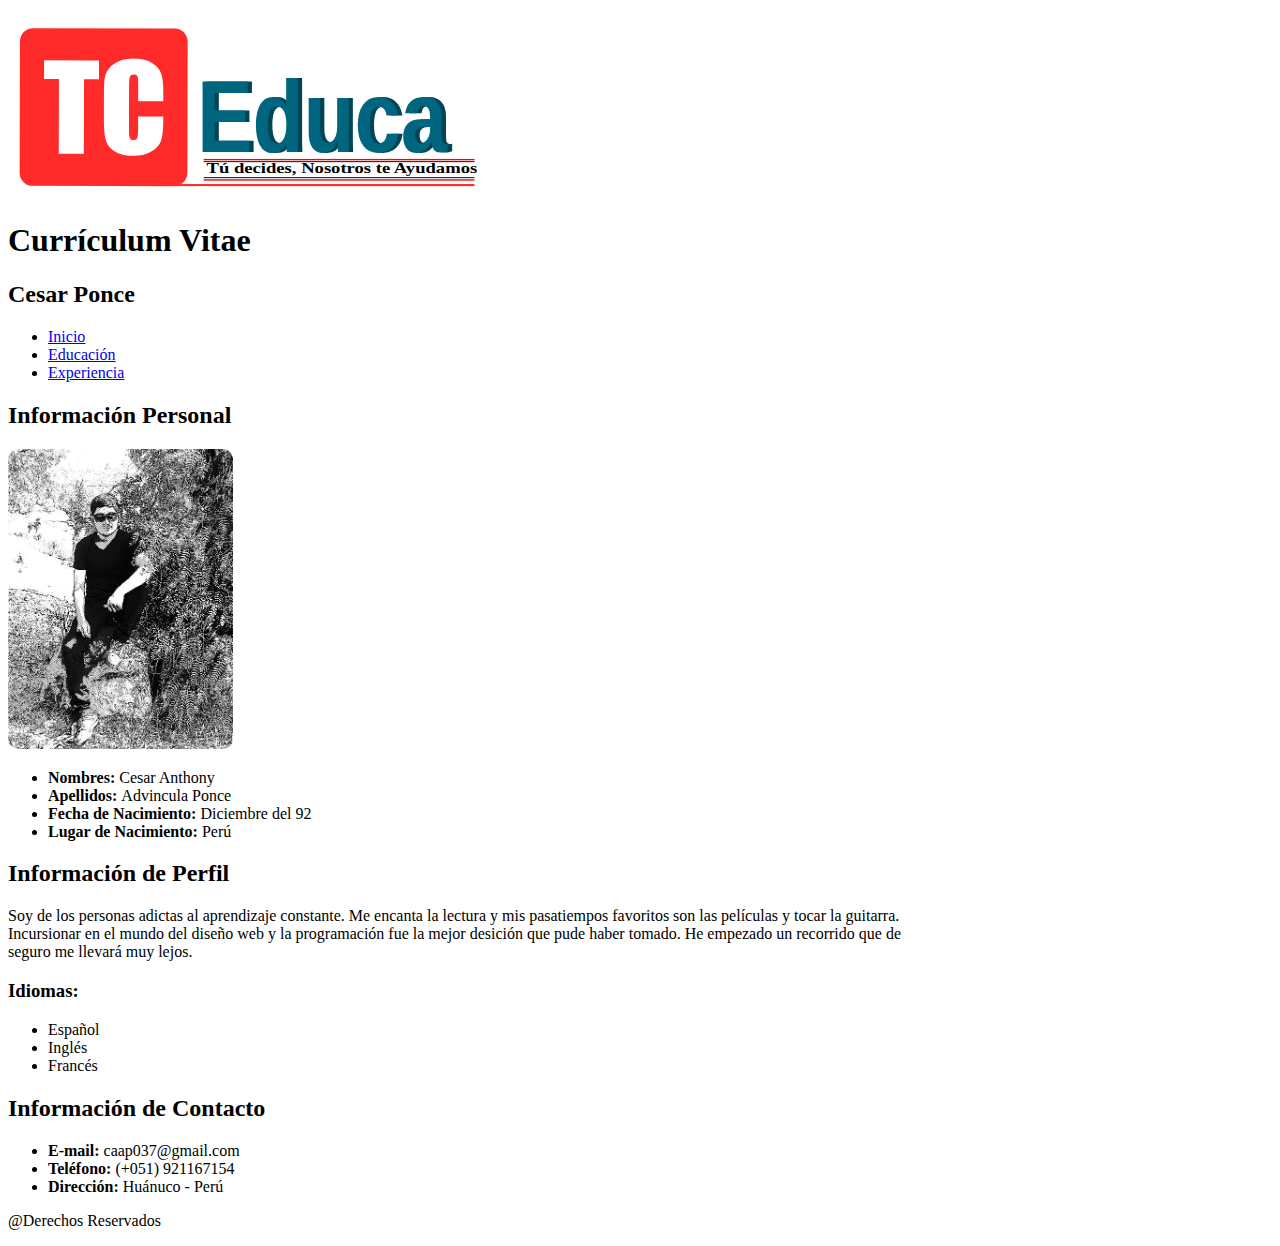
<file: index.html>
<!DOCTYPE html>
<html lang="en">
<head>
	<meta charset="UTF-8">
	<meta name="viewport" content="widht=device-widht, user-scalable:no">
	<title>Inicio</title>
	<link rel="stylesheet" href="css/estilos.css">
</head>
<body>
	<header>
	<img src="imagenes/logo2.svg" alt="logo personal">
	<h1>Currículum Vitae</h1>
	<h2>Cesar Ponce</h2>
	<nav>
	<ul>
	  <li><a href="index.html">Inicio</a></li>
	  <li><a href="educacion.html">Educación</a></li>
	  <li><a href="experiencia.html">Experiencia</a></li>
	</ul>
	</nav>
	</header>
	<section>
	<h2>Información Personal</h2>
	<img src="imagenes/me.jpg" alt="Teacher Cesar" height="300px">
	<ul>
	  <li><b>Nombres:</b>&nbsp;Cesar Anthony</li>
	  <li><b>Apellidos:</b>&nbsp;Advincula Ponce</li>
	  <li><b>Fecha de Nacimiento:</b>&nbsp;Diciembre del 92</li>
	  <li><b>Lugar de Nacimiento:</b>&nbsp;Perú</li>	
	</ul>
	</section>
	<section>
	<h2>Información de Perfil</h2>
	<p>Soy de los personas adictas al aprendizaje constante. Me encanta la lectura y mis pasatiempos favoritos son las películas y tocar la guitarra. <br>Incursionar en el mundo del diseño web y la programación fue la mejor desición que pude haber tomado. He empezado un recorrido que de <br>seguro me llevará muy lejos.</p>
	<h3><b>Idiomas:</b></h3>
	<ul>
	  <li>Español</li>
	  <li>Inglés</li>
	  <li>Francés</li>
	</ul>
	</section>
	<footer>
	<h2>Información de Contacto</h2>
	<ul>
	  <li><b>E-mail:</b>&nbsp;caap037@gmail.com</li>
	  <li><b>Teléfono:</b>&nbsp;(+051) 921167154</li>
      <li><b>Dirección:</b>&nbsp;Huánuco - Perú</li>
	</ul>
	<p>@Derechos Reservados</p>
	</footer>
</body>
</html>
</file>
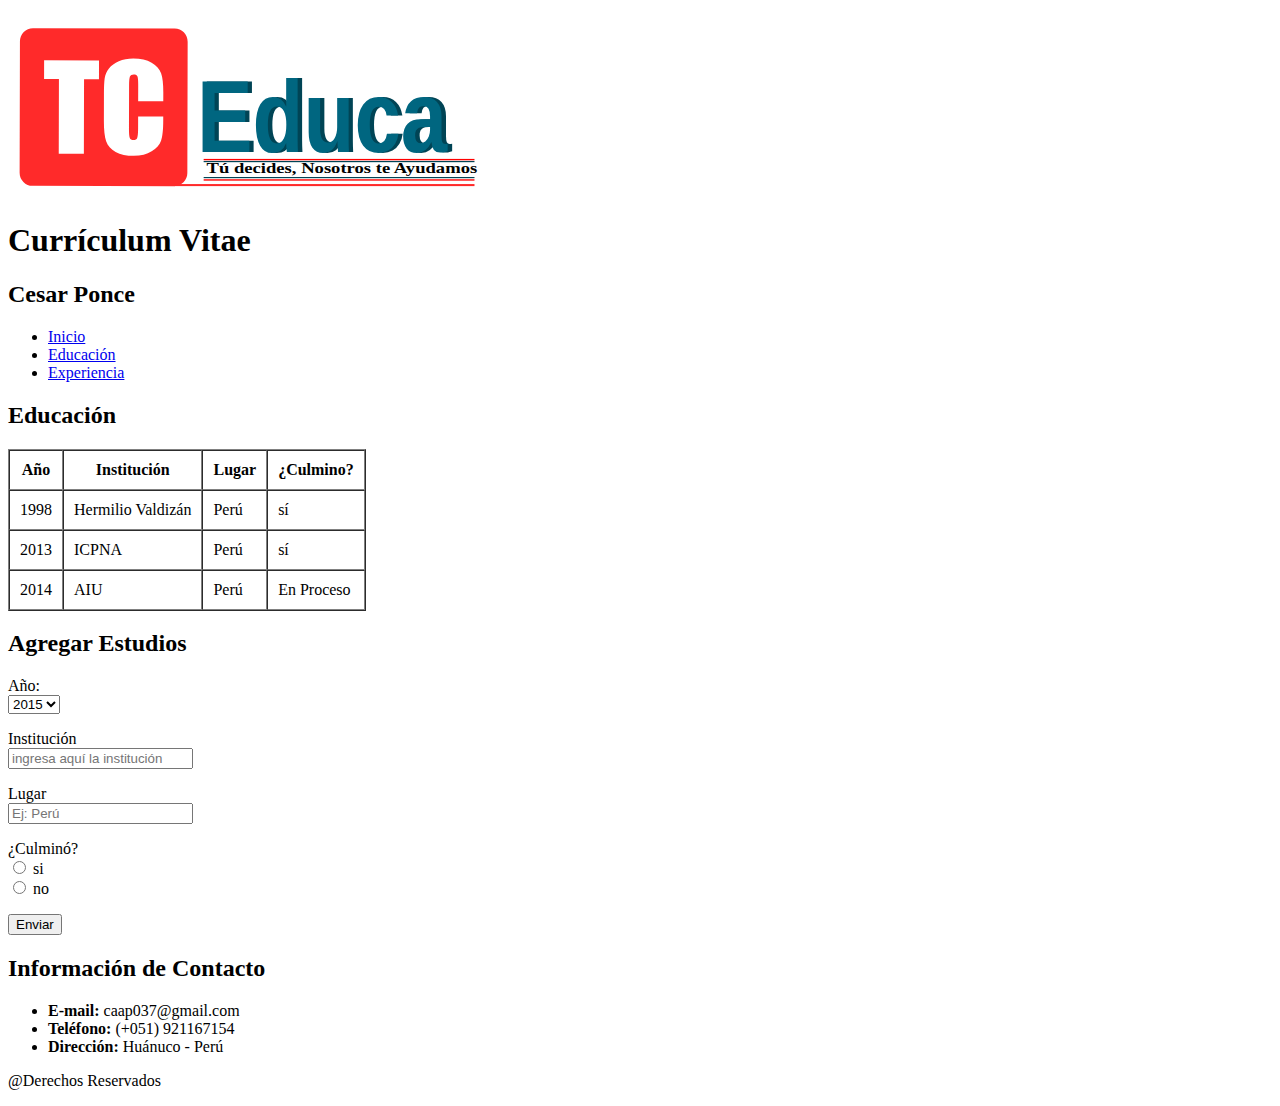
<file: educacion.html>
<!DOCTYPE html>
<html lang="en">
<head>
	<meta charset="UTF-8">
	<meta name="viewport" content="widht=device-widht, user-scalable:no">
	<title>Educación</title>
</head>
<body>
	<header>
	<img src="imagenes/logo2.svg" alt="logo personal">
	<h1>Currículum Vitae</h1>
	<h2>Cesar Ponce</h2>
	<nav>
	<ul>
	  <li><a href="index.html">Inicio</a></li>
	  <li><a href="educacion.html">Educación</a></li>
	  <li><a href="experiencia.html">Experiencia</a></li>
	</ul>
	</nav>
	</header>
	<section>
	<h2>Educación</h2>
		<table border="1" cellpadding="10" cellspacing="0">
			<thead>
				<tr>
					<th>Año</th>
					<th>Institución</th>
					<th>Lugar</th>
					<th>¿Culmino?</th>
				</tr>
			</thead>
			<tbody>
				<tr>
					<td>1998</td>
					<td>Hermilio Valdizán</td>
					<td>Perú</td>
					<td>sí</td>
				</tr>
				<tr>
					<td>2013</td>
					<td>ICPNA</td>
					<td>Perú</td>
					<td>sí</td>
				</tr>
				<tr>
					<td>2014</td>
					<td>AIU</td>
					<td>Perú</td>
					<td>En Proceso</td>
				</tr>
			</tbody>
		</table>
	</section>
	<section>
	<h2>Agregar Estudios</h2>
	<form action="">
		<p>
			<label for="year">Año: </label>
			<br>
			<select name="year">
				<option value="1">2015</option>
				<option value="1">2016</option>
				<option value="1">2017</option>
			</select>
		</p>
		<p>
			<label for="institusion">Institución</label>
			<br>
			<input type="text" name="institusion" placeholder="ingresa aquí la institución">
		</p>
		<p>
			<label for="place">Lugar</label>
			<br>
			<input type="text" name="place" placeholder="Ej: Perú">
		</p>
		<p>
			<label for="finished">¿Culminó? </label>
			<br>
			<input type="radio" name="finished"> si
			<br>
			<input type="radio" name="finished"> no
		</p>
		<p>
			<input type="submit" value="Enviar">
		</p>
	</form>
	</section>
	<footer>
	<h2>Información de Contacto</h2>
	<ul>
	  <li><b>E-mail:</b>&nbsp;caap037@gmail.com</li>
	  <li><b>Teléfono:</b>&nbsp;(+051) 921167154</li>
      <li><b>Dirección:</b>&nbsp;Huánuco - Perú</li>
	</ul>
	<p>@Derechos Reservados</p>
	</footer>
</body>
</html>
</file>
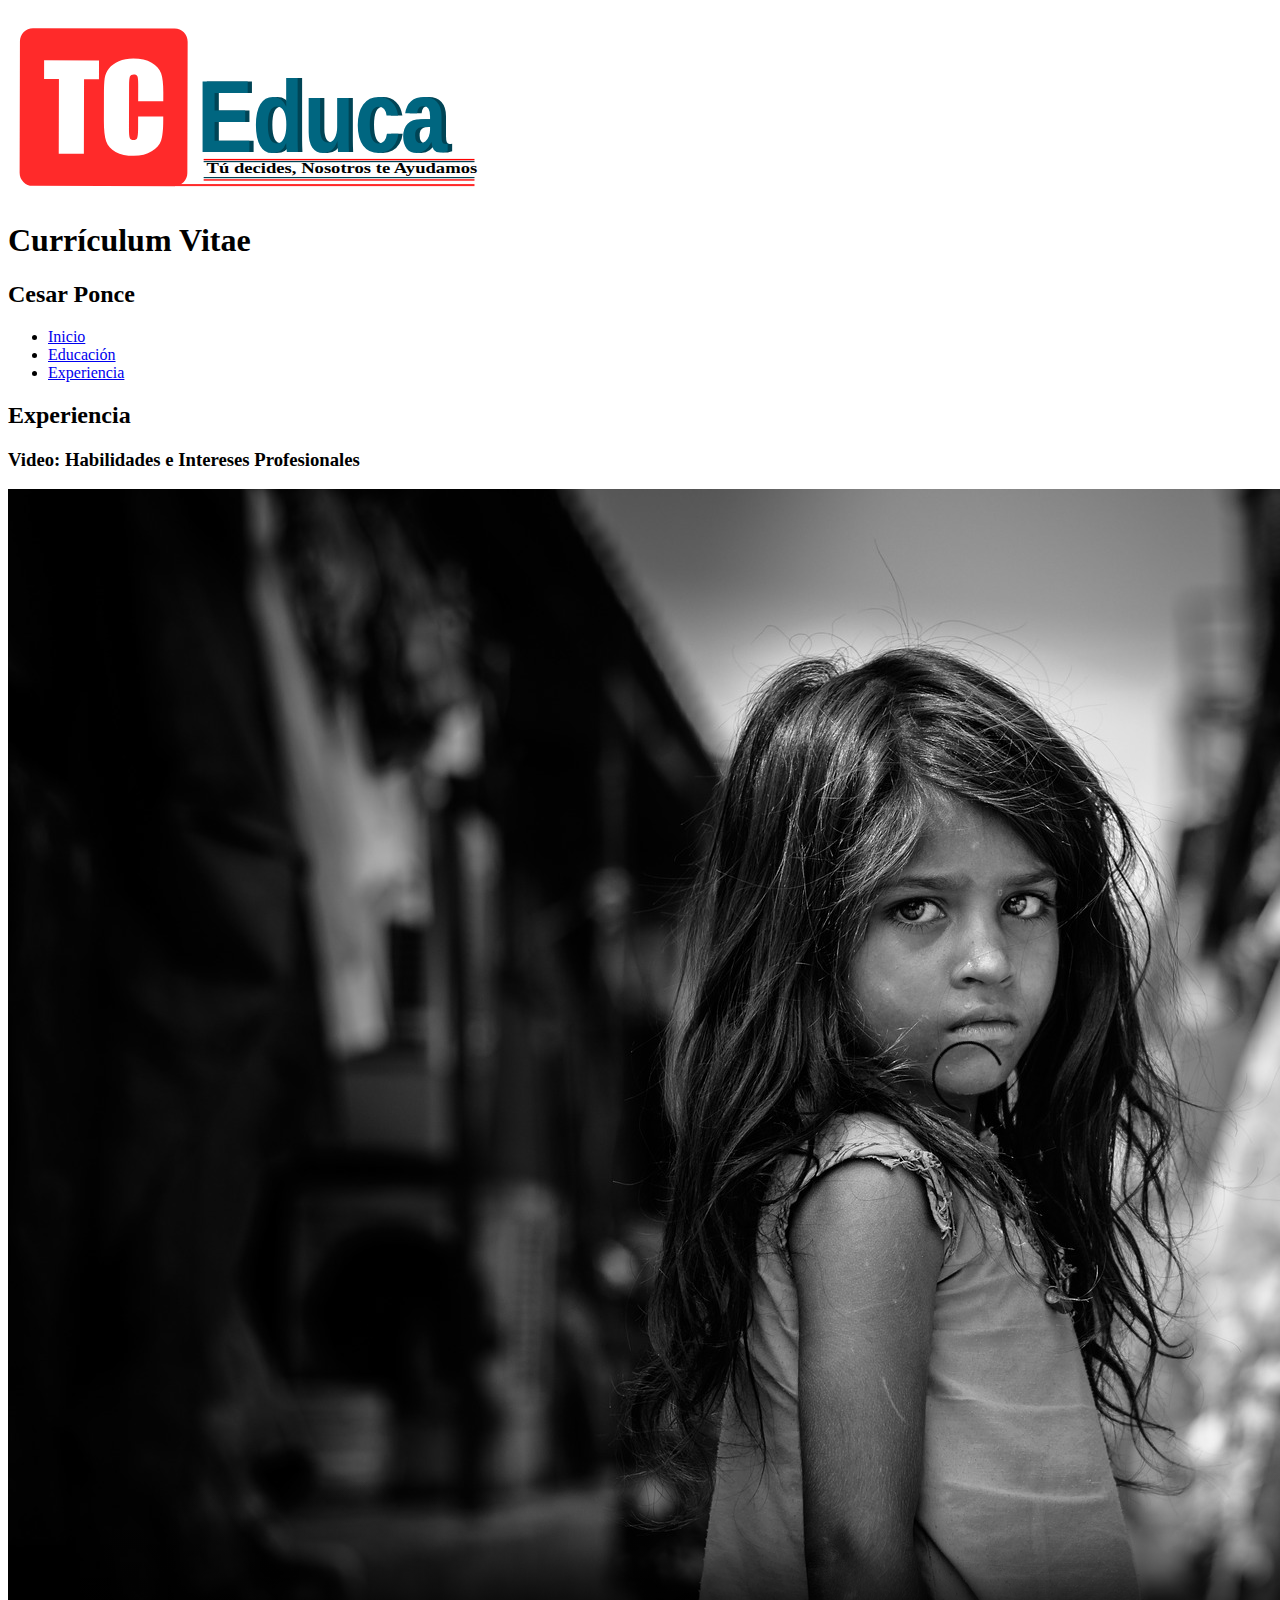
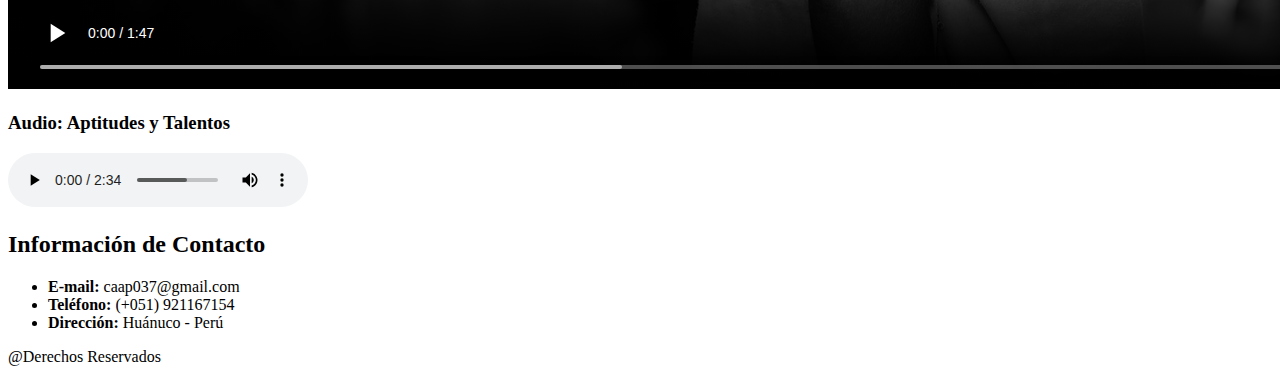
<file: experiencia.html>
<!DOCTYPE html>
<html lang="en">
<head>
	<meta charset="UTF-8">
	<meta name="viewport" content="widht=device-widht, user-scalable:no">
	<title>Experiencia</title>
</head>
<body>
	<header>
	<img src="imagenes/logo2.svg" alt="logo personal">
	<h1>Currículum Vitae</h1>
	<h2>Cesar Ponce</h2>
	<nav>
	<ul>
	  <li><a href="index.html">Inicio</a></li>
	  <li><a href="educacion.html">Educación</a></li>
	  <li><a href="experiencia.html">Experiencia</a></li>
	</ul>
	</nav>
	</header>
	<h2>Experiencia</h2>
	<h3>Video: Habilidades e Intereses Profesionales</h3>
	<video src="videos/habilidades.mp4" controls poster="imagenes/niña.jpg"></video>
	<h3>Audio: Aptitudes y Talentos</h3>
	<audio src="audios/aptitudes.mp3" controls></audio>
	<footer>
	<h2>Información de Contacto</h2>
	<ul>
	  <li><b>E-mail:</b>&nbsp;caap037@gmail.com</li>
	  <li><b>Teléfono:</b>&nbsp;(+051) 921167154</li>
      <li><b>Dirección:</b>&nbsp;Huánuco - Perú</li>
	</ul>
	<p>@Derechos Reservados</p>
	</footer>
</body>
</html>
</file>
<file: css/estilos.css>
body {
	background-color: white;
}
footer {
	margin-top: 20px;
}
img {
	border-radius: 10px;
}
</file>
